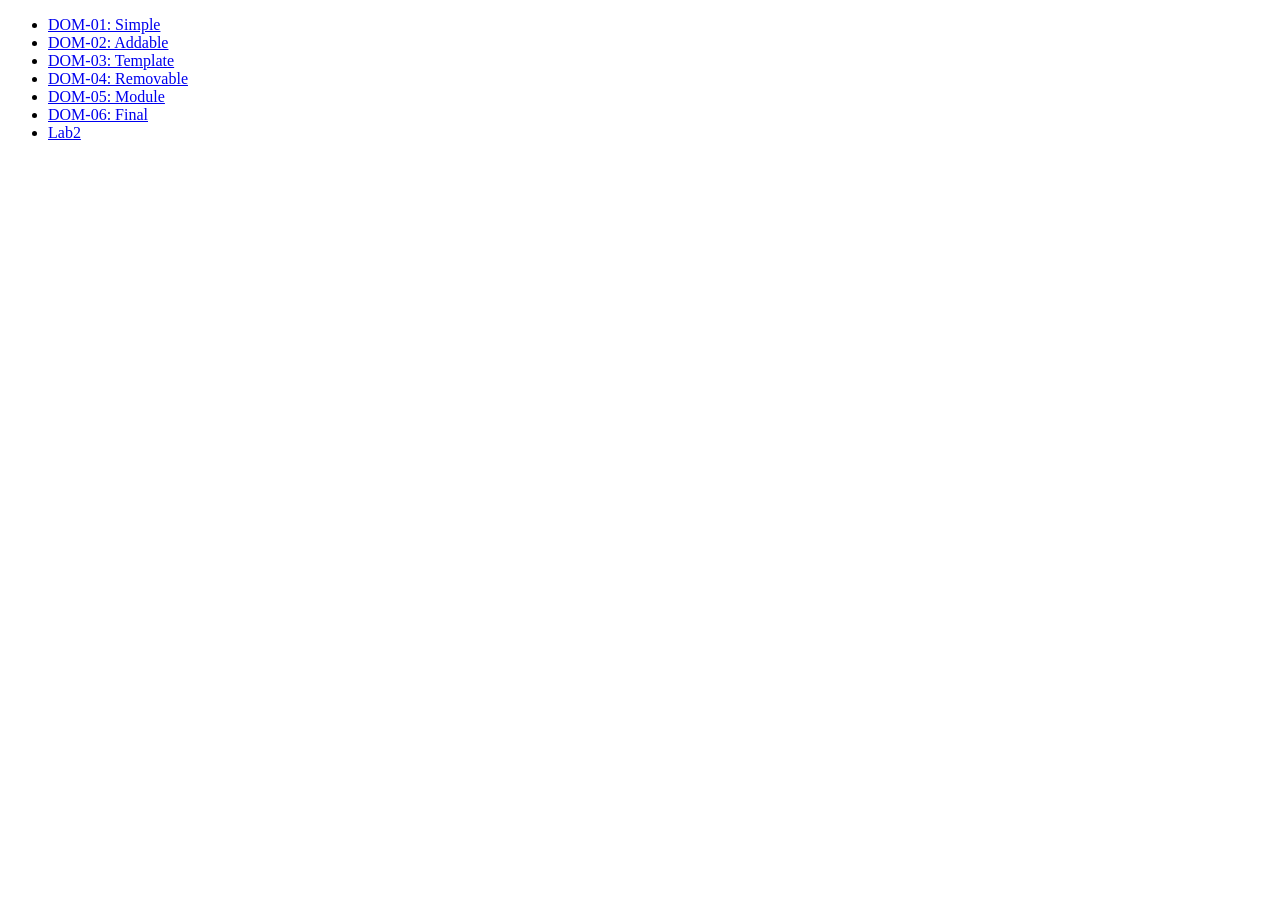
<file: index.html>
<!doctype html>
<html lang="en">
  <head>
    <meta charset="UTF-8" />
    <meta name="viewport" content="width=device-width, initial-scale=1.0" />
    <title>DOM</title>
  </head>
  <body>
    <ul>
      <li>
        <a href="./dom-01-simple.html">DOM-01: Simple</a>
      </li>
      <li>
        <a href="./dom-02-addable.html">DOM-02: Addable</a>
      </li>
      <li>
        <a href="./dom-03-template.html">DOM-03: Template</a>
      </li>
      <li>
        <a href="./dom-04-removable.html">DOM-04: Removable</a>
      </li>
      <li>
        <a href="./dom-05-module.html">DOM-05: Module</a>
      </li>
      <li>
        <a href="./dom-06-final.html">DOM-06: Final</a>
      </li>
      <li>
        <a href="./Lab2.html">Lab2</a>
      </li>
    </ul>
  </body>
</html>
</file>
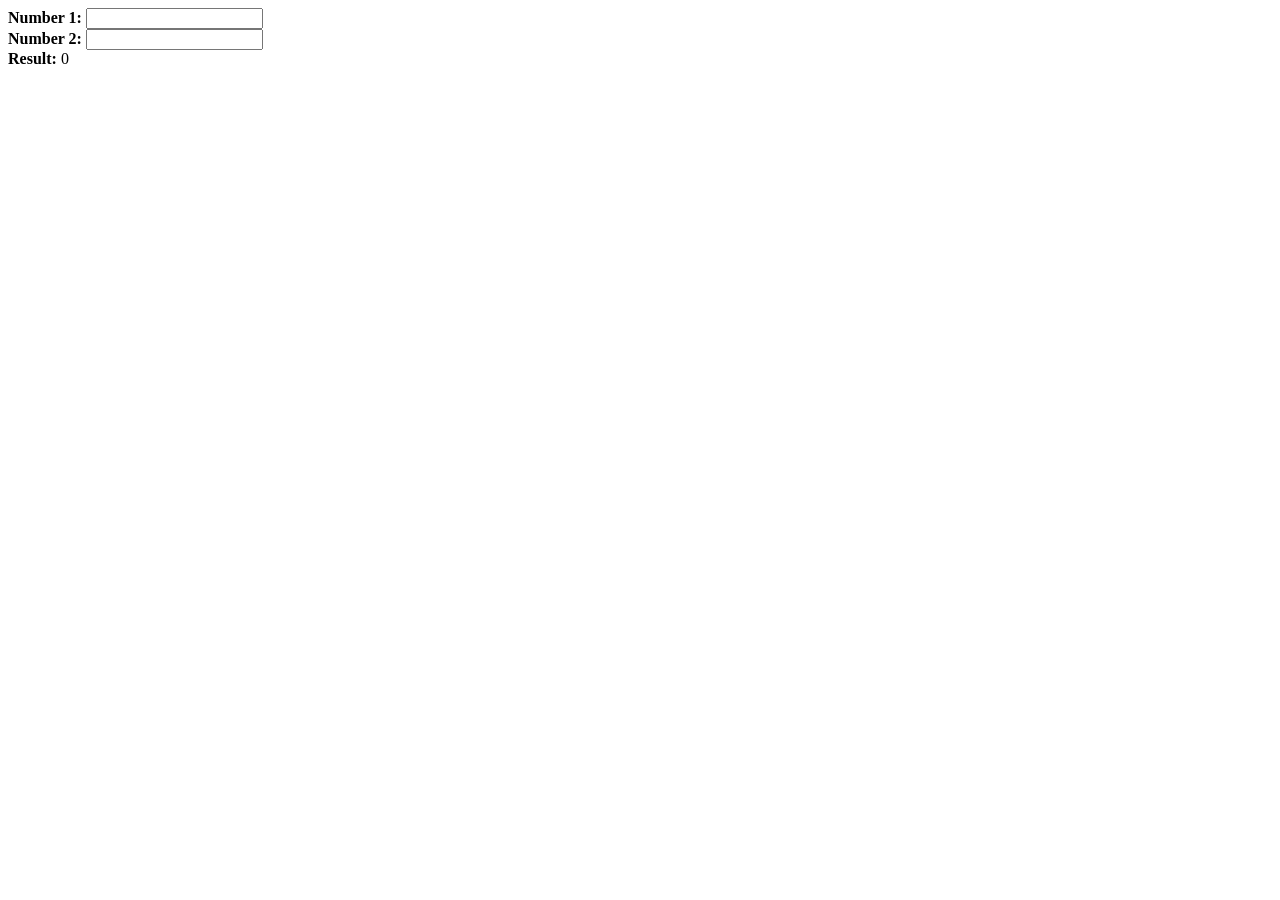
<file: dom-01-simple.html>
<!DOCTYPE html>
<html lang="en">
<head>
    <meta charset="UTF-8">
    <meta name="viewport" content="width=device-width, initial-scale=1.0">

    <script type="application/javascript" src="./js/dom-01-simple.js"></script>

    <title>DOM-01: Simple</title>
</head>
<body>
    <label>
        <b>Number 1:</b>
        <input type="number" class="app-inp-number" />
    </label>
    <br />
    <label>
        <b>Number 2:</b>
        <input type="number" class="app-inp-number" />
    </label>
        <br />
    <label>
        <b>Result:</b>
        <output class="app-out-number">0</output>
    </label>
</body>
</html>
</file>
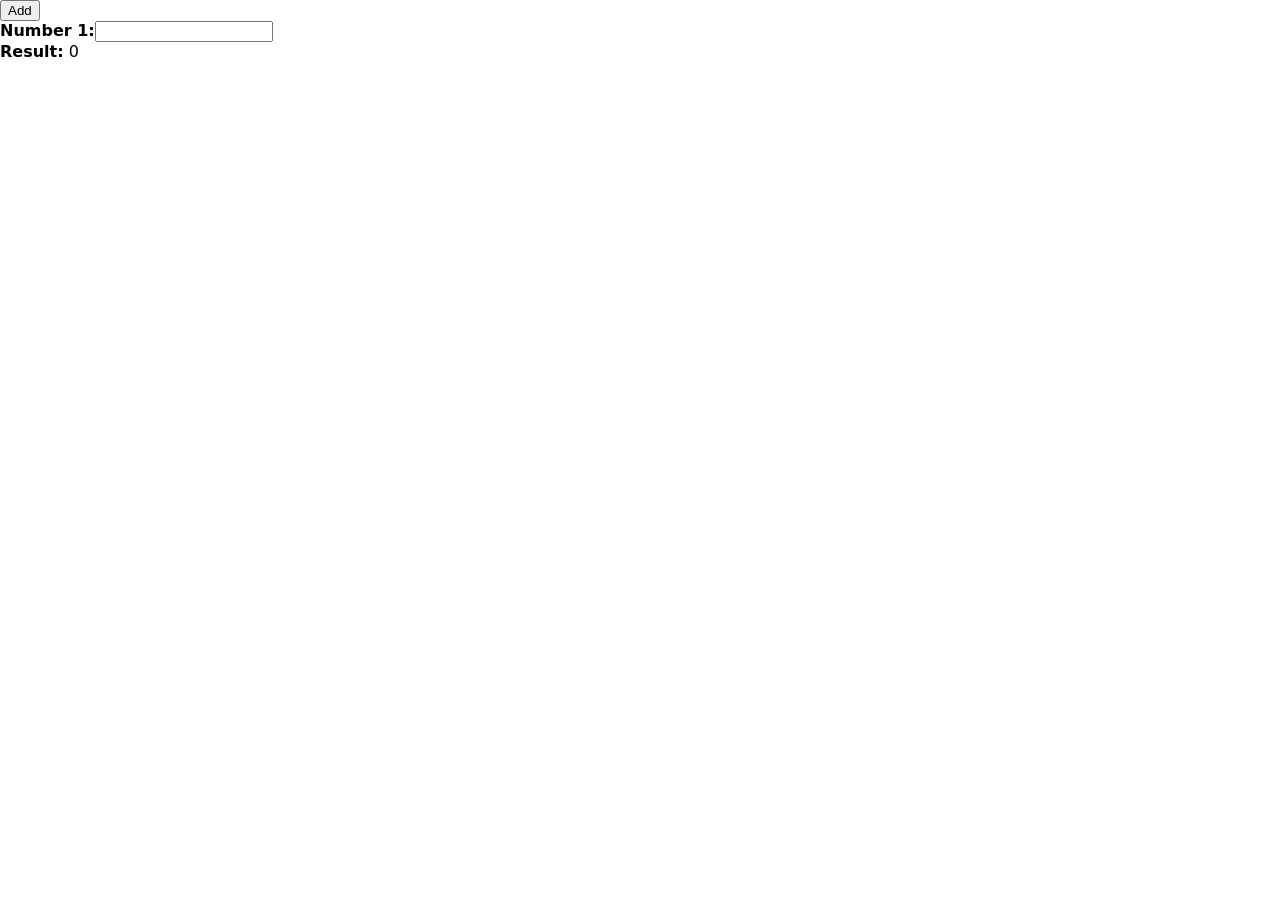
<file: dom-02-simple.html>
<!doctype html>
<html lang="en">
  <head>
    <meta charset="UTF-8" />
    <meta name="viewport" content="width=device-width, initial-scale=1.0" />

    <link rel="stylesheet" href="./css/dom.css" />

    <script type="application/javascript" src="./js/dom-02-simple.js"></script>

    <title>DOM-02: Addable</title>
  </head>
  <body>
    <button type="button" class="app-cmp-number-input">Add</button>

    <div class="app-cmp-number-list"></div>
    <label>
      <b>Result:</b>
      <output class="app-out-number">0</output>
    </label>
  </body>
</html>
</file>
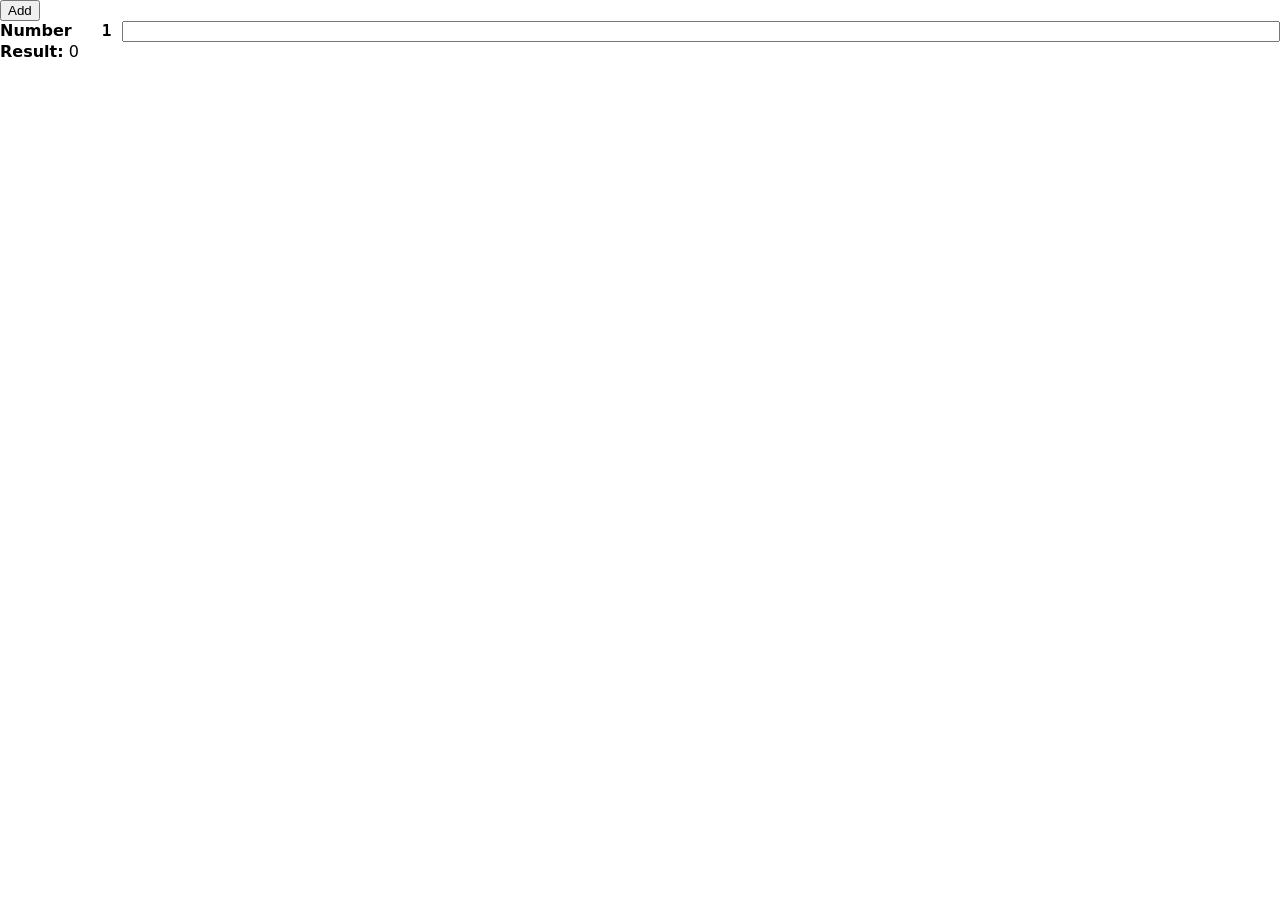
<file: dom-03-template.html>
<!doctype html>
<html lang="en">
  <head>
    <meta charset="UTF-8" />
    <meta name="viewport" content="width=device-width, initial-scale=1.0" />

    <link rel="stylesheet" href="./dom.css" />

    <script 
        type="application/javascript" 
        src="./js/dom-03-template.js"></script>

    <title>DOM-03: Template</title>
  </head>
  <body>
    <button type="button" class="app-cmp-number-input">Add</button>
    <div class="app-cmp-number-list">
    <template class="app-tmp-number-component">
      <div class="app-cmp-number">
      <label>
        <b>Number <span class="app-title-number"></b>
        <input type="number" class="app-inp-number" />
      </label>
    </div>
    </template>
    </div>
    <label>
      <b>Result:</b>
      <output class="app-out-number">0</output>
    </label>
  </body>
</html>
</file>
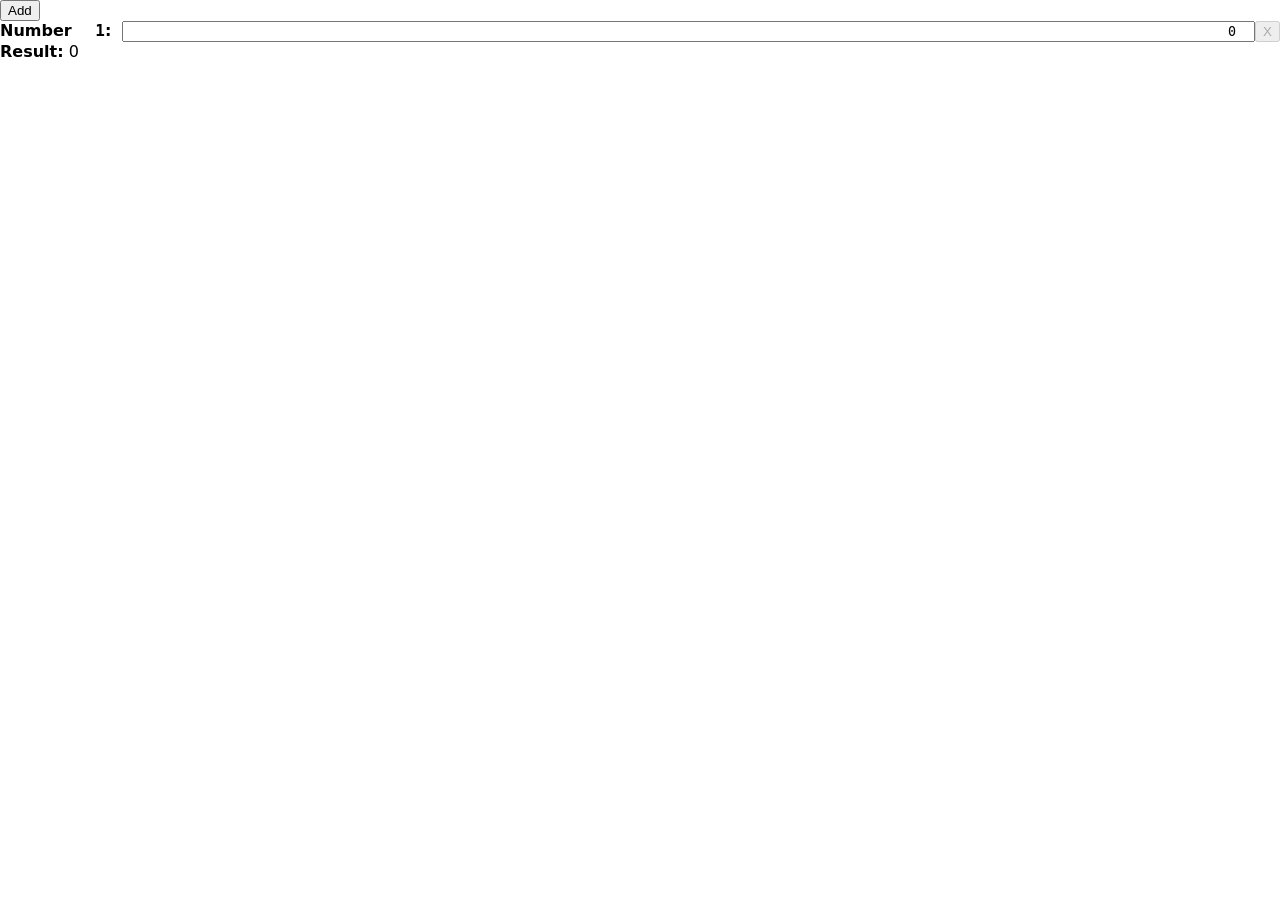
<file: dom-04-removable.html>
<!doctype html>
<html lang="en">
  <head>
    <meta charset="UTF-8" />
    <meta name="viewport" content="width=device-width, initial-scale=1.0" />

    <link rel="stylesheet" href="./dom.css" />

    <script
      type="application/javascript"
      src="./js/dom-04-removable.js"
    ></script>

    <title>DOM-04: Removable</title>
  </head>
  <body>
    <button type="button" class="app-cmd-add-number-input">Add</button>
    <div class="app-cmp-number-list">
      <template class="app-tmp-number-component">
        <div class="app-cmp-number">
          <label>
            <b>Number <span class="app-title-number"></span>:</b>
            <input type="number" class="app-inp-number" value="0" />
          </label>
          <button type="button" class="app-cmd-remove-number-input">X</button>
        </div>
      </template>
    </div>
    <label>
      <b>Result:</b>
      <output class="app-out-number">0</output>
    </label>
  </body>
</html>
</file>
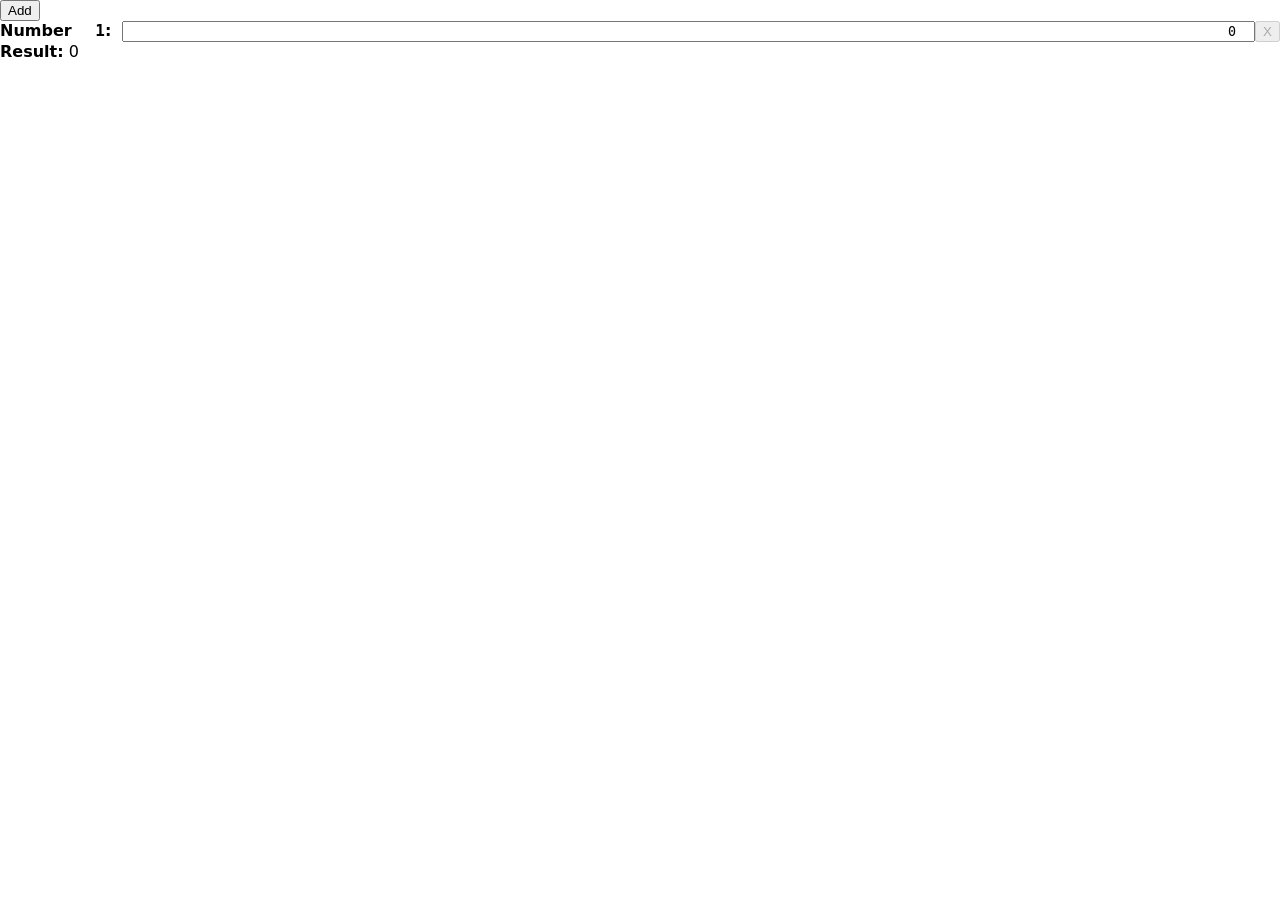
<file: dom-05-module.html>
<!doctype html>
<html lang="en">
  <head>
    <meta charset="UTF-8" />
    <meta name="viewport" content="width=device-width, initial-scale=1.0" />

    <link rel="stylesheet" href="./dom.css" />

    <script type="module" src="./js/dom-05-module.js"></script>

    <title>DOM-05: Module</title>
  </head>
  <body>
    <button type="button" class="app-cmd-add-number-input">Add</button>
    <div class="app-cmp-number-list">
      <template class="app-tmp-number-component">
        <div class="app-cmp-number">
          <label>
            <b>Number <span class="app-title-number"></span>:</b>
            <input type="number" class="app-inp-number" value="0" />
          </label>
          <button type="button" class="app-cmd-remove-number-input">X</button>
        </div>
      </template>
    </div>
    <label>
      <b>Result:</b>
      <output class="app-out-number">0</output>
    </label>
  </body>
</html>
</file>
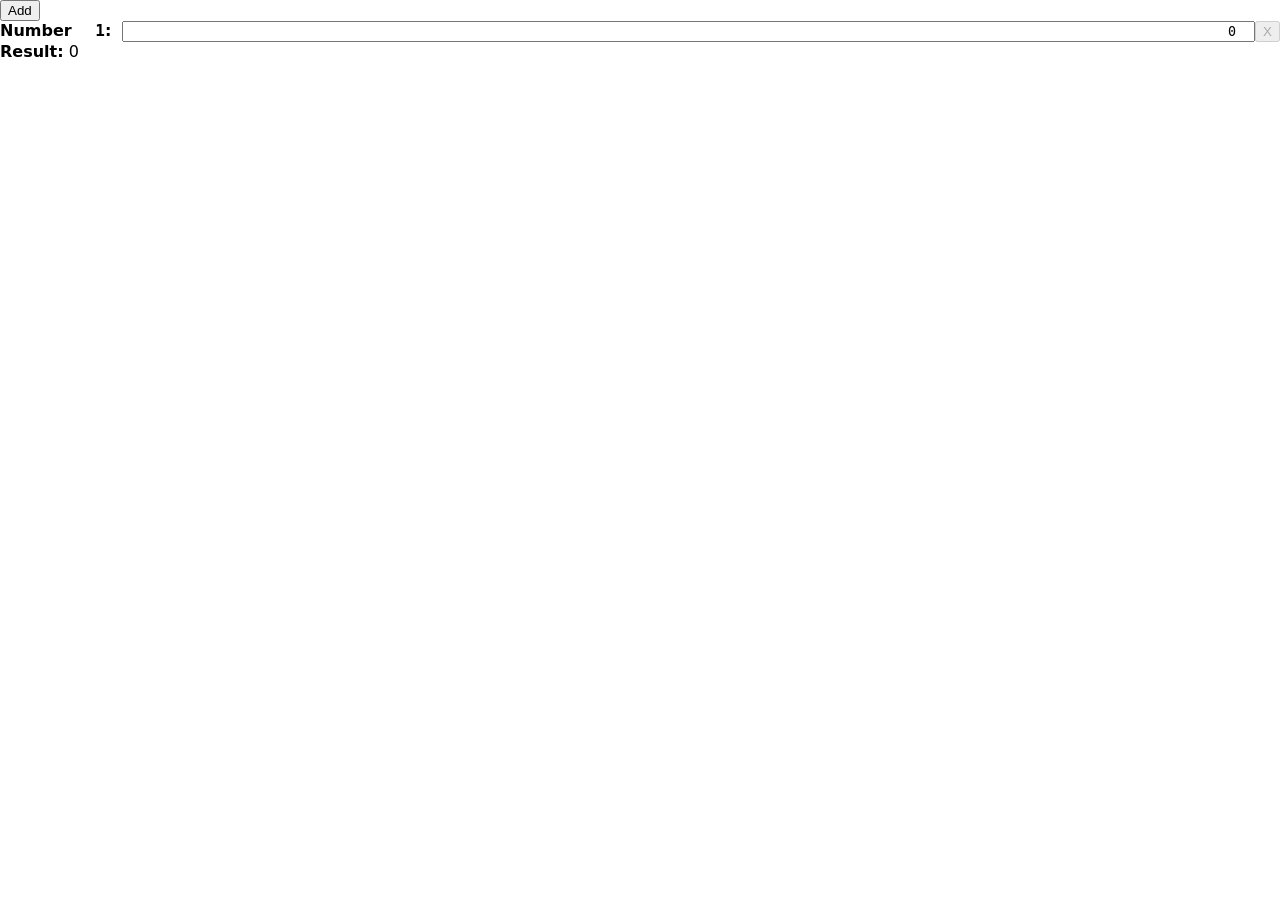
<file: dom-06-final.html>
<!doctype html>
<html lang="en">
  <head>
    <meta charset="UTF-8" />
    <meta name="viewport" content="width=device-width, initial-scale=1.0" />

    <link rel="stylesheet" href="./dom.css" />

    <script type="module" src="./js/dom-05-module.js"></script>

    <title>DOM-06: Module</title>
  </head>
  <body>
    <button type="button" class="app-cmd-add-number-input">Add</button>
    <div class="app-cmp-number-list">
      <template class="app-tmp-number-component">
        <div class="app-cmp-number">
          <label>
            <b>Number <span class="app-title-number"></span>:</b>
            <input type="number" class="app-inp-number" value="0" />
          </label>
          <button type="button" class="app-cmd-remove-number-input">X</button>
        </div>
      </template>
    </div>
    <label>
      <b>Result:</b>
      <output class="app-out-number">0</output>
    </label>
  </body>
</html>
</file>
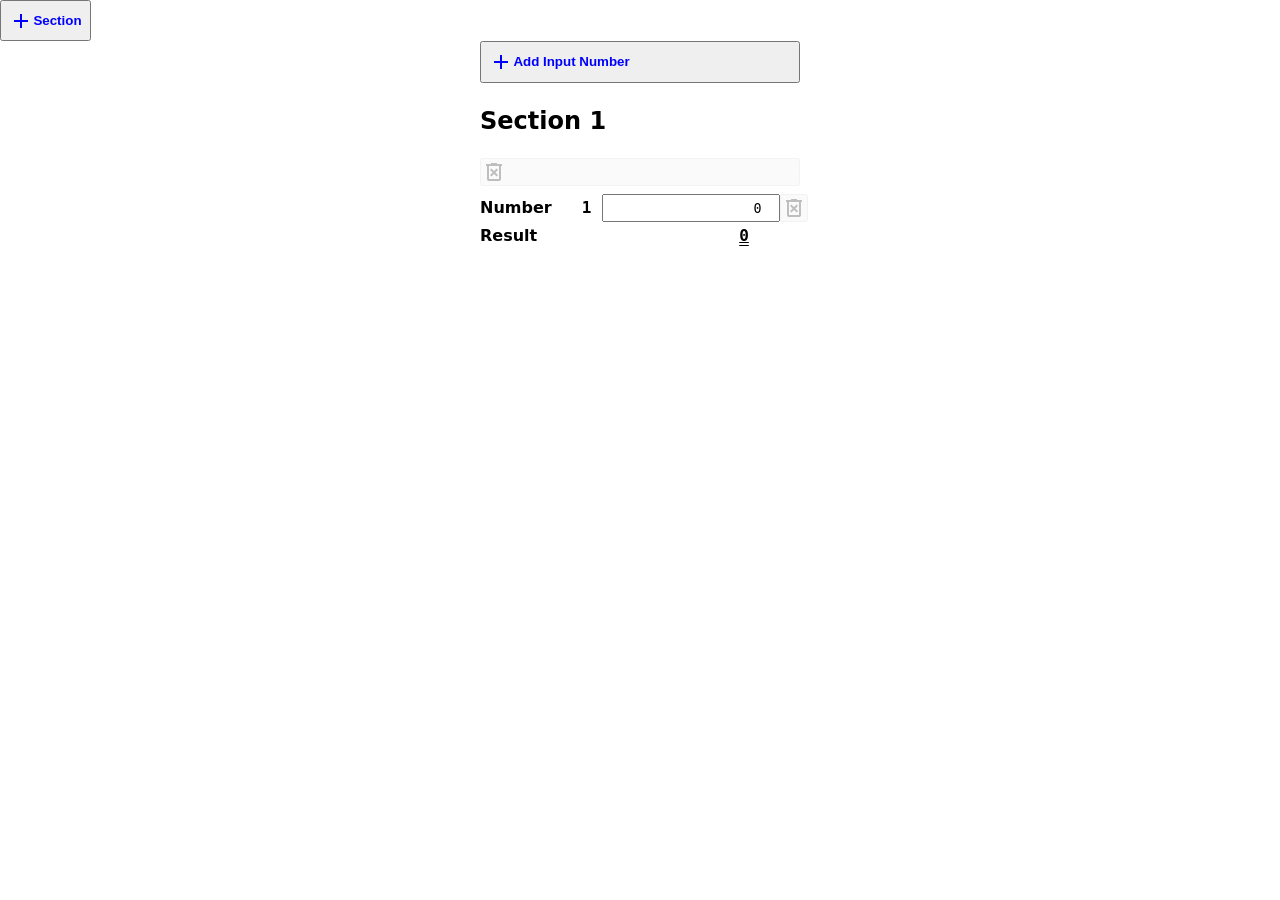
<file: Lab2.html>
<!doctype html>
<html lang="en">
  <head>
    <meta charset="UTF-8" />
    <meta name="viewport" content="width=device-width, initial-scale=1.0" />

    <link
      rel="stylesheet"
      href="https://fonts.googleapis.com/css2?family=Material+Symbols+Outlined:opsz,wght,FILL,GRAD@20..48,100..700,0..1,-50..200"
    />

    <link rel="stylesheet" href="./css/material-symbols.css" />
    <link rel="stylesheet" href="./css/dom.css" />

    <script type="module" src="./js/section-list-component.js"></script>

    <title>DOM-06: Final</title>
  </head>
  <body>
    <article class="app-cmp-section-list">
      <header>
        <button
          type="button"
          class="app-cl-btn app-cl-primary app-cmd-add-section"
        >
          <i class="material-symbols-outlined">add</i>
          Section
        </button>
      </header>

      <template class="app-tmp-section-component">
        <section class="app-cmp-section">
          <header class="app-cl-column-container">
            <button
              type="button"
              class="app-cl-btn app-cl-primary app-cmd-add-number-input"
            >
              <i class="material-symbols-outlined">add</i>
              Add Input Number
            </button>
            <h2 class="app-title-section-number">Section 1</h2>
            <button
              type="button"
              class="app-cl-btn app-cl-warn app-cl-icon app-cmd-remove-section"
              disabled
            >
              <i class="material-symbols-outlined">delete_forever</i>
            </button>
          </header>

          <div class="app-cl-column-container">
            <section class="app-cmp-number-list">
              <template class="app-tmp-number-component">
                <div class="app-cmp-number">
                  <label>
                    <b>Number<span class="app-title-number"></span></b>
                    <input type="number" class="app-inp-number" value="0" />
                  </label>
                  <button
                    type="button"
                    class="app-cl-btn app-cl-warn app-cl-icon app-cmd-remove-number-input"
                  >
                    <i class="material-symbols-outlined">delete_forever</i>
                  </button>
                </div>
              </template>
            </section>
            <section>
              <div class="app-cmp-number">
                <label>
                  <b>Result</b>
                  <output
                    class="app-cl-number app-out-number"
                    style="padding-right: calc(5ch + 3px)"
                    >0</output
                  >
                </label>
              </div>
            </section>
          </div>
        </section>
      </template>
    </article>
  </body>
</html>
</file>
<file: css/dom.css>
:root {
  font-family:
    system-ui,
    -apple-system,
    BlinkMacSystemFont,
    "Segoe UI",
    Roboto,
    Oxygen,
    Ubuntu,
    Cantarell,
    "Open Sans",
    "Helvetica Neue",
    sans-serif;

  --app-monospace-font: ui-monospace, monospace;
}
.number-box {
  display: flex;
  flex-direction: column;
  row-gap: 4px;
}

:root,
body {
  padding: 0px;
  margin: 0px;
}

.app-cl-primary {
  --app-color: blue;
}

.app-cl-warn {
  --app-color: black;
}

.app-cl-column-container {
  display: flex;
  flex-direction: column;

  row-gap: 4px;
}

input[type="number"],
.app-cl-number {
  font-family: var(--app-monospace-font);
  text-align: right;
}

.app-cl-btn {
  display: inline-flex;
  flex-direction: row;

  align-items: center;

  padding: 0.5em 1ch;

  font-weight: bold;

  color: var(--app-color, inherit);

  & > * {
    pointer-events: none;
  }

  &.app-cl-icon {
    padding: 0px;
  }

  &:disabled {
    opacity: 0.25;
  }
}

.app-cmp-number {
  display: flex;
  flex-direction: row;

  align-items: stretch;

  & > label {
    flex: 1 0 auto;

    display: inline-flex;
    flex-direction: row;

    align-items: baseline;

    & > b {
      display: inherit;
      flex-direction: inherit;
      align-items: inherit;

      margin-right: 1ch;

      width: 10ch;

      & > .app-title-number {
        margin-left: auto;

        font-family: var(--app-monospace-font);
      }
    }

    & > :is(input, output) {
      flex: 1 0 auto;

      box-sizing: border-box;
      height: 100%;
    }

    & > output {
      font-weight: bold;
      text-decoration: underline double;
    }
  }
}

.app-cmp-section {
  display: flex;
  flex-direction: column;
  width: min(320px, 100%);

  margin-left: auto;
  margin-right: auto;

  & > header {
    margin-bottom: 8px;
  }

  .app-cmp-number-list {
    display: flex;
    flex-direction: column;
    row-gap: 4px;
  }
}
</file>
<file: dom.css>
:root {
  font-family:
    system-ui,
    -apple-system,
    BlinkMacSystemFont,
    "Segoe UI",
    Roboto,
    Oxygen,
    Ubuntu,
    Cantarell,
    "Open Sans",
    "Helvetica Neue",
    sans-serif;

  --app-monospace-font: ui-monospace, monospace;
}

:root,
body {
  padding: 0px;
  margin: 0px;
}

.app-cl-primary {
  --app-color: blue;
}

.app-cl-warn {
  --app-color: red;
}

.app-cl-column-container {
  display: flex;
  flex-direction: column;

  row-gap: 4px;
}

input[type="number"],
.app-cl-number {
  font-family: var(--app-monospace-font);
  text-align: right;
}

.app-cl-btn {
  display: inline-flex;
  flex-direction: row;

  align-items: center;

  padding: 0.5em 1ch;

  font-weight: bold;

  color: var(--app-color, inherit);

  & > * {
    pointer-events: none;
  }

  &.app-cl-icon {
    padding: 0px;
  }

  &:disabled {
    opacity: 0.25;
  }
}

.app-cmp-number {
  display: flex;
  flex-direction: row;

  align-items: stretch;

  & > label {
    flex: 1 0 auto;

    display: inline-flex;
    flex-direction: row;

    align-items: baseline;

    & > b {
      display: inherit;
      flex-direction: inherit;
      align-items: inherit;

      margin-right: 1ch;

      width: 10ch;

      & > .app-title-number {
        margin-left: auto;

        font-family: var(--app-monospace-font);
      }
    }

    & > :is(input, output) {
      flex: 1 0 auto;

      box-sizing: border-box;
      height: 100%;
    }

    & > output {
      font-weight: bold;
      text-decoration: underline double;
    }
  }
}

.app-cmp-section {
  display: flex;
  flex-direction: column;

  width: min(320px, 100%);

  margin-left: auto;
  margin-right: auto;

  & > header {
    margin-bottom: 8px;
  }

  .app-cmp-number-list {
    display: flex;
    flex-direction: column;
    row-gap: 4px;
  }
}
</file>
<file: css/material-symbols.css>
.material-symbols-outlined {
  font-variation-settings:
    "FILL" 0,
    "wght" 400,
    "GRAD" 0,
    "opsz" 24;
}
</file>
